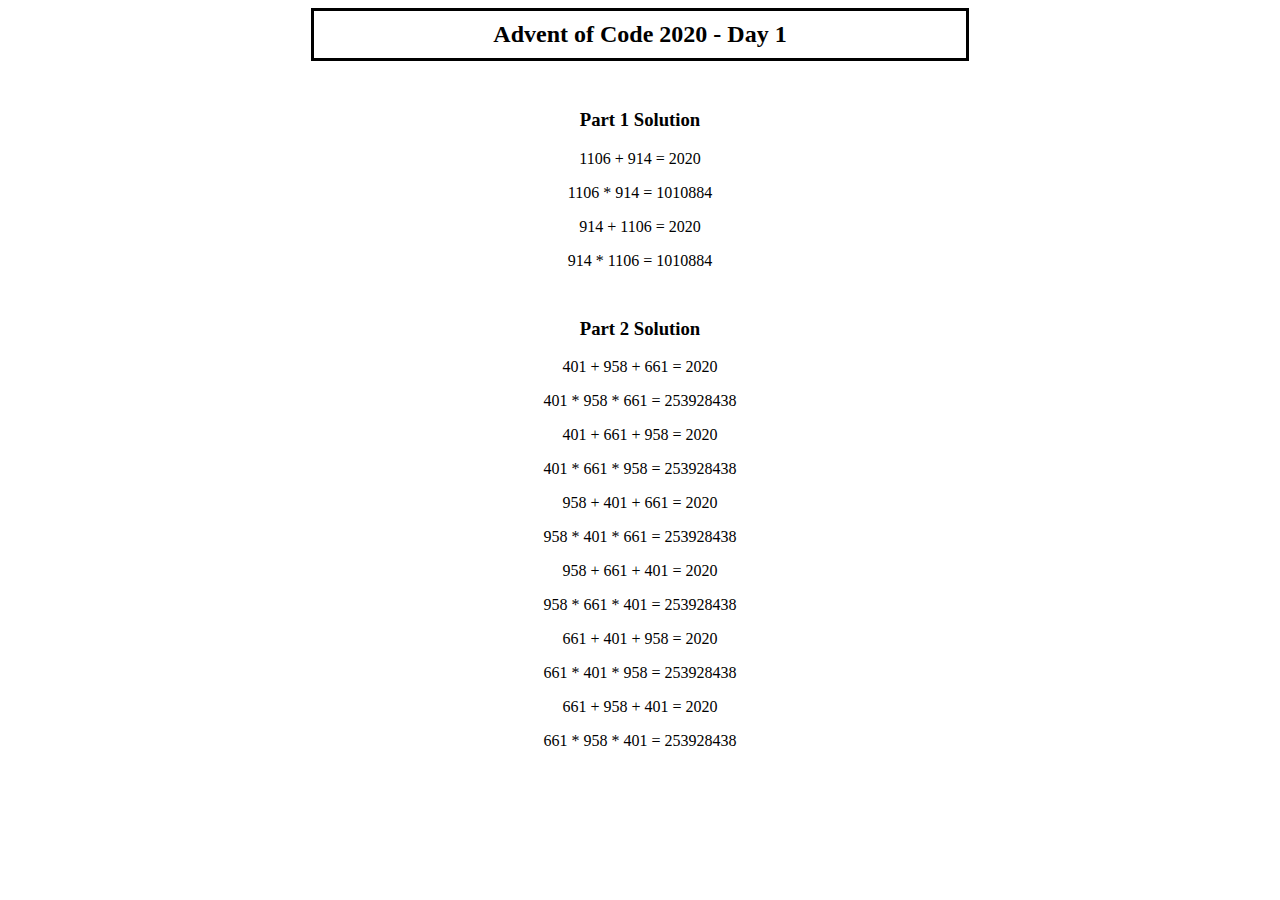
<file: Day1/index.html>
<!DOCTYPE html>
<html lang="en">

<head>
   <meta charset="UTF-8">
   <meta name="viewport" content="width=device-width, initial-scale=1.0">
   <meta http-equiv="X-UA-Compatible" content="ie-edge">
   <title>Advent of Code 2020</title>
   <script src="js/app.js"></script>
   <link rel="stylesheet" href="css/main.css">
</head>

<body>
   <h2>Advent of Code 2020 - Day 1</h2>

   <div id="div1">
      <h3>Part 1 Solution</h3>
   </div>
   <div id="div2">
      <h3>Part 2 Solution</h3>
   </div>
</body>
</html>
</file>
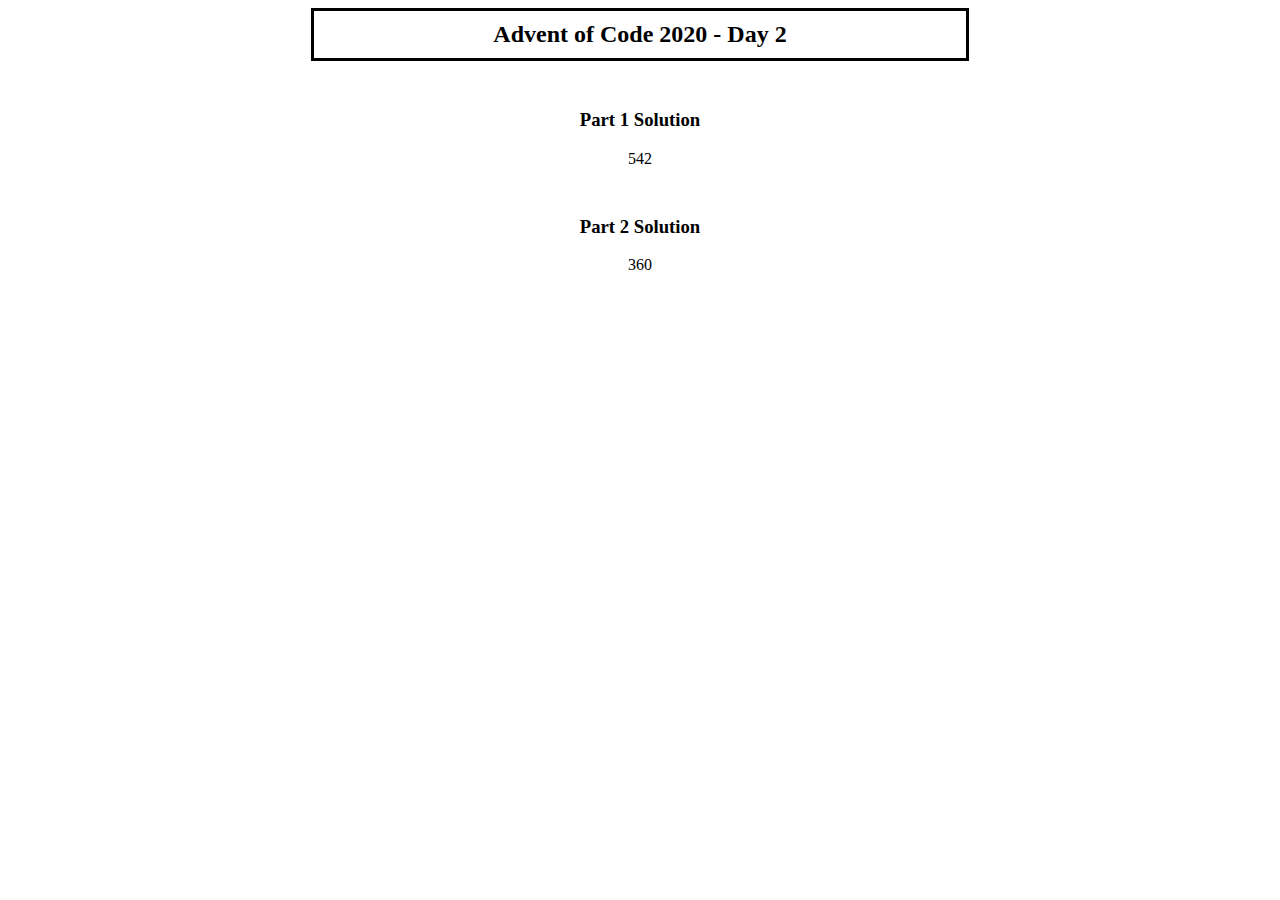
<file: Day2/index.html>
<!DOCTYPE html>
<html lang="en">

<head>
   <meta charset="UTF-8">
   <meta name="viewport" content="width=device-width, initial-scale=1.0">
   <meta http-equiv="X-UA-Compatible" content="ie-edge">
   <title>Advent of Code 2020</title>
   <script src="js/app.js"></script>
   <link rel="stylesheet" href="css/main.css">
</head>

<body>
   <h2>Advent of Code 2020 - Day 2</h2>

   <div id="div1">
      <h3>Part 1 Solution</h3>
   </div>
   <div id="div2">
      <h3>Part 2 Solution</h3>
   </div>
</body>
</html>
</file>
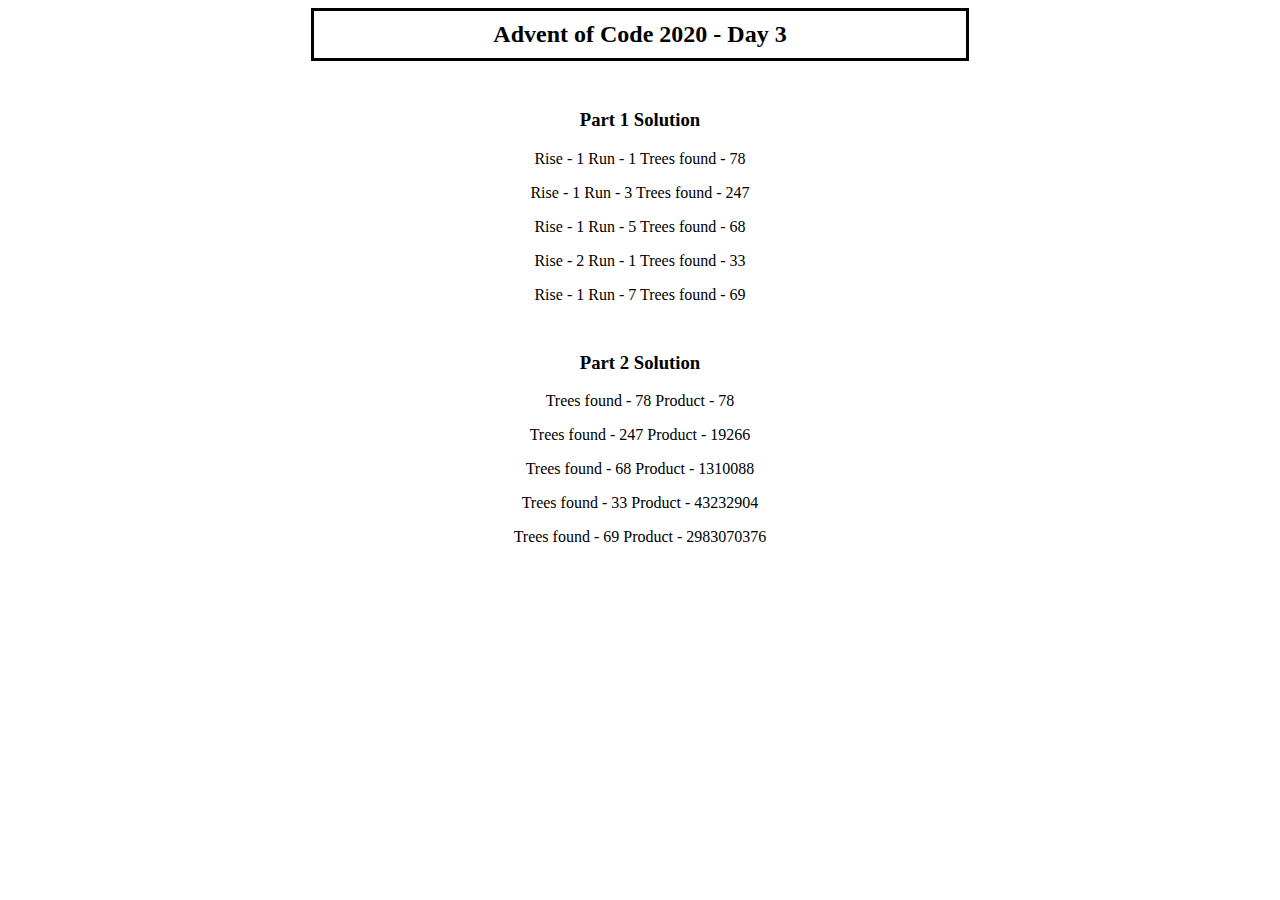
<file: Day3/index.html>
<!DOCTYPE html>
<html lang="en">

<head>
   <meta charset="UTF-8">
   <meta name="viewport" content="width=device-width, initial-scale=1.0">
   <meta http-equiv="X-UA-Compatible" content="ie-edge">
   <title>Advent of Code 2020</title>
   <script src="js/app.js"></script>
   <link rel="stylesheet" href="css/main.css">
</head>

<body>
   <h2>Advent of Code 2020 - Day 3</h2>

   <div id="div1">
      <h3>Part 1 Solution</h3>
   </div>
   <div id="div2">
      <h3>Part 2 Solution</h3>
   </div>
</body>
</html>
</file>
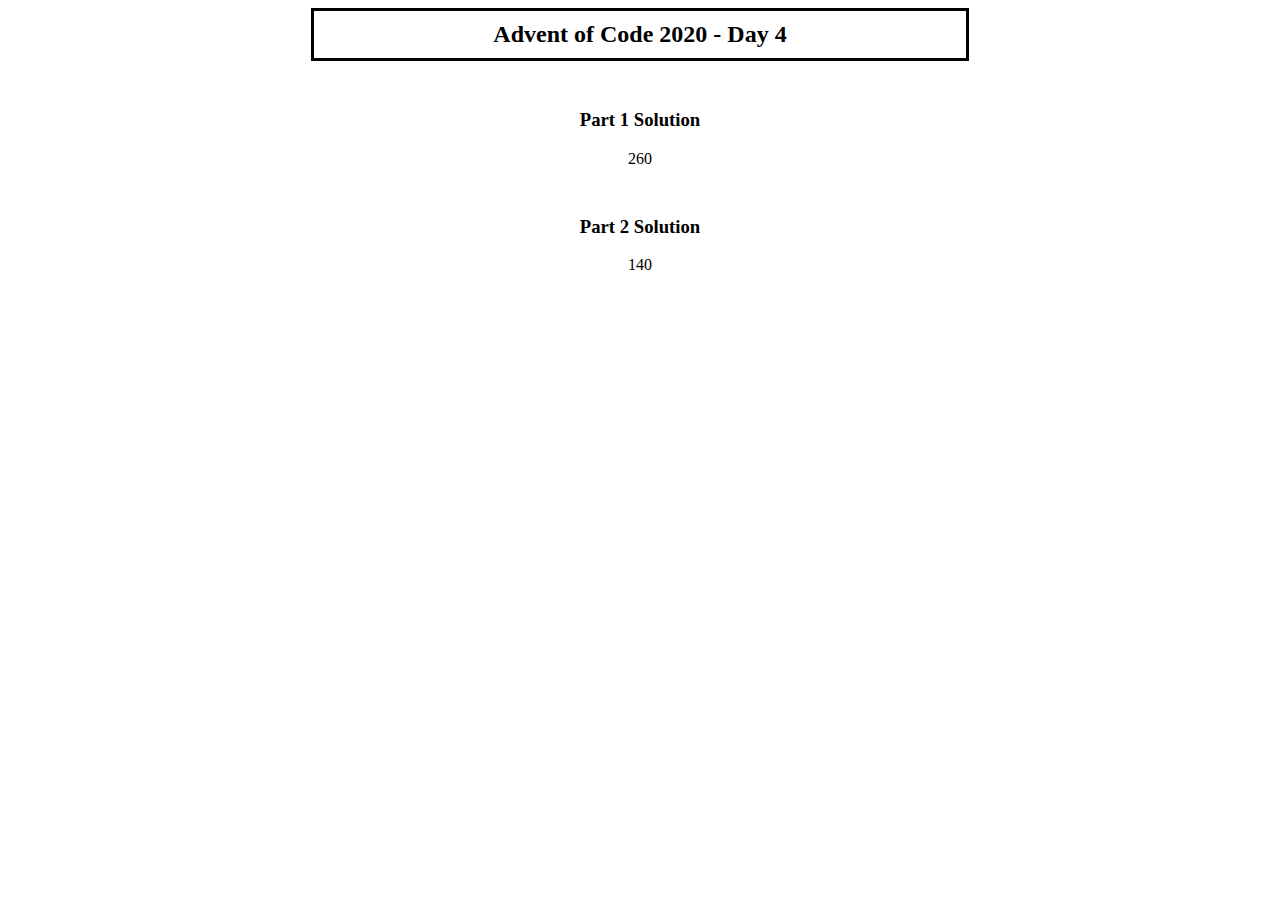
<file: Day4/index.html>
<!DOCTYPE html>
<html lang="en">

<head>
   <meta charset="UTF-8">
   <meta name="viewport" content="width=device-width, initial-scale=1.0">
   <meta http-equiv="X-UA-Compatible" content="ie-edge">
   <title>Advent of Code 2020</title>
   <script src="js/app.js"></script>
   <link rel="stylesheet" href="css/main.css">
</head>

<body>
   <h2>Advent of Code 2020 - Day 4</h2>

   <div id="div1">
      <h3>Part 1 Solution</h3>
   </div>
   <div id="div2">
      <h3>Part 2 Solution</h3>
   </div>
</body>
</html>
</file>
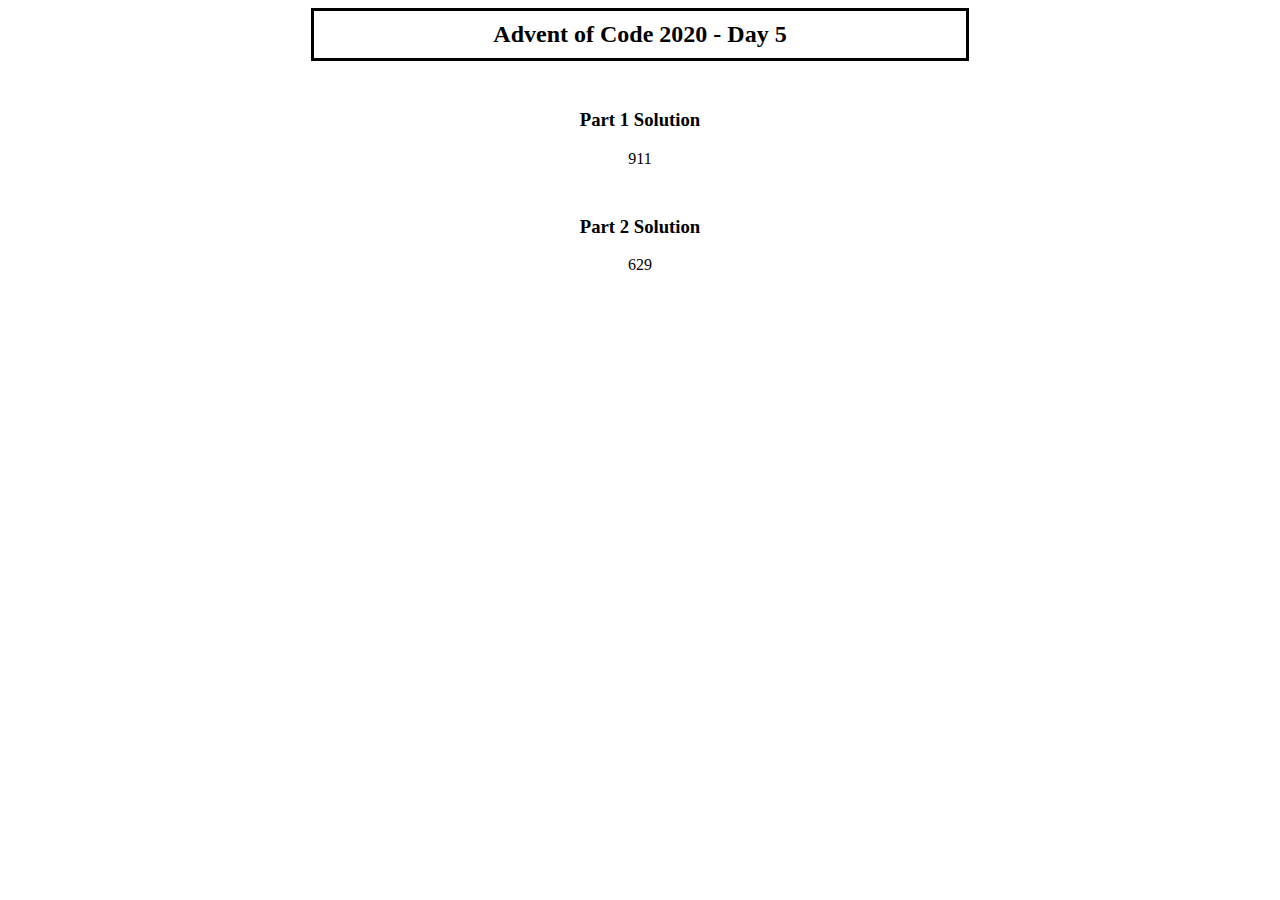
<file: Day5/index.html>
<!DOCTYPE html>
<html lang="en">

<head>
   <meta charset="UTF-8">
   <meta name="viewport" content="width=device-width, initial-scale=1.0">
   <meta http-equiv="X-UA-Compatible" content="ie-edge">
   <title>Advent of Code 2020</title>
   <script src="js/app.js"></script>
   <link rel="stylesheet" href="css/main.css">
</head>

<body>
   <h2>Advent of Code 2020 - Day 5</h2>

   <div id="div1">
      <h3>Part 1 Solution</h3>
   </div>
   <div id="div2">
      <h3>Part 2 Solution</h3>
   </div>
</body>

</html>
</file>
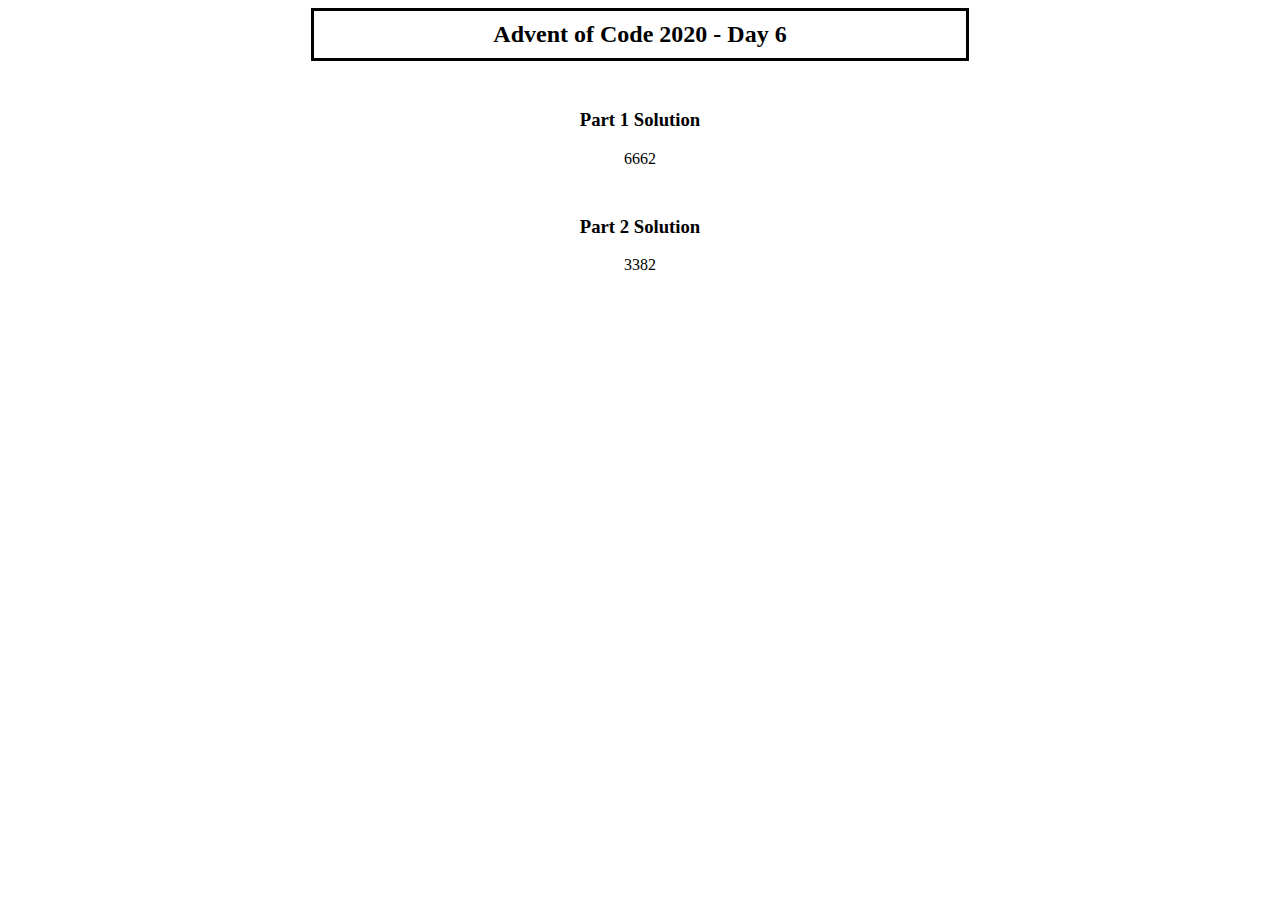
<file: Day6/index.html>
<!DOCTYPE html>
<html lang="en">

<head>
   <meta charset="UTF-8">
   <meta name="viewport" content="width=device-width, initial-scale=1.0">
   <meta http-equiv="X-UA-Compatible" content="ie-edge">
   <title>Advent of Code 2020</title>
   <script src="js/app.js"></script>
   <link rel="stylesheet" href="css/main.css">
</head>

<body>
   <h2>Advent of Code 2020 - Day 6</h2>

   <div id="div1">
      <h3>Part 1 Solution</h3>
   </div>
   <div id="div2">
      <h3>Part 2 Solution</h3>
   </div>
</body>

</html>
</file>
<file: Day1/css/main.css>
h2 {
   margin: auto;
   width: 50%;
   border: 3px solid black;
   padding: 10px;
   text-align: center;
}

div {
   margin-left: auto;
   margin-right: auto;
   margin-top: 3em;
   text-align: center;
}
</file>
<file: Day2/css/main.css>
h2 {
   margin: auto;
   width: 50%;
   border: 3px solid black;
   padding: 10px;
   text-align: center;
}

div {
   margin-left: auto;
   margin-right: auto;
   margin-top: 3em;
   text-align: center;
}
</file>
<file: Day3/css/main.css>
h2 {
   margin: auto;
   width: 50%;
   border: 3px solid black;
   padding: 10px;
   text-align: center;
}

div {
   margin-left: auto;
   margin-right: auto;
   margin-top: 3em;
   text-align: center;
}
</file>
<file: Day4/css/main.css>
h2 {
   margin: auto;
   width: 50%;
   border: 3px solid black;
   padding: 10px;
   text-align: center;
}

div {
   margin-left: auto;
   margin-right: auto;
   margin-top: 3em;
   text-align: center;
}
</file>
<file: Day5/css/main.css>
h2 {
   margin: auto;
   width: 50%;
   border: 3px solid black;
   padding: 10px;
   text-align: center;
}

div {
   margin-left: auto;
   margin-right: auto;
   margin-top: 3em;
   text-align: center;
}
</file>
<file: Day6/css/main.css>
h2 {
   margin: auto;
   width: 50%;
   border: 3px solid black;
   padding: 10px;
   text-align: center;
}

div {
   margin-left: auto;
   margin-right: auto;
   margin-top: 3em;
   text-align: center;
}
</file>
